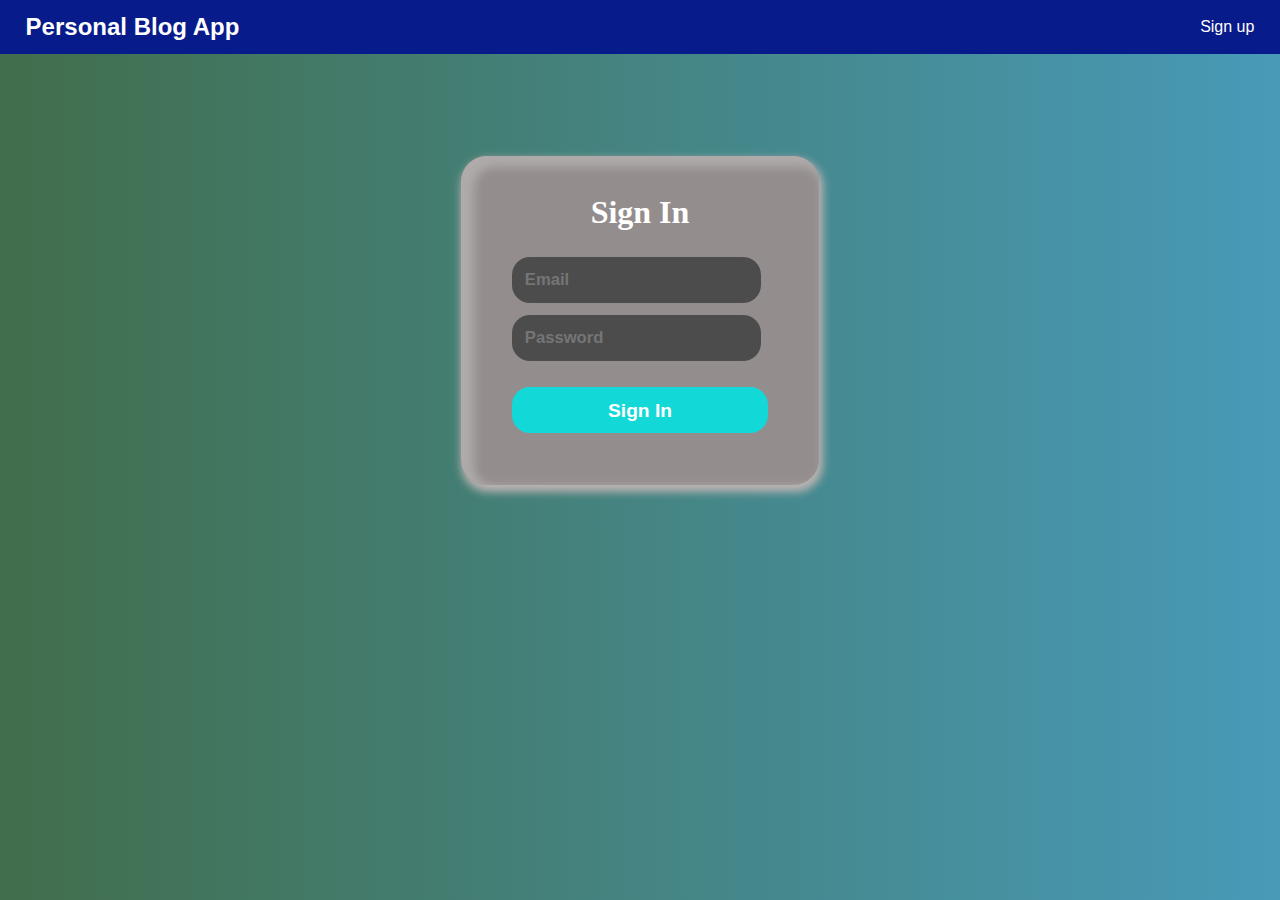
<file: SignIn/index.html>
<!DOCTYPE html>
<html lang="en">
<head>
    <meta charset="UTF-8">
    <meta name="viewport" content="width=device-width, initial-scale=1.0">
    <title>Sign In</title>

    <!-- top logo -->
    <link rel="icon" href="https://png.pngtree.com/png-vector/20220309/ourmid/pngtree-green-sprout-leaf-logo-design-template-png-image_4486740.png" type="image/x-icon">

    <!-- custom file link -->
    <link rel="stylesheet" href="style.css">

    <!-- font awesome link -->
    <link rel="stylesheet" href="https://cdnjs.cloudflare.com/ajax/libs/font-awesome/6.5.1/css/all.min.css" integrity="sha512-DTOQO9RWCH3ppGqcWaEA1BIZOC6xxalwEsw9c2QQeAIftl+Vegovlnee1c9QX4TctnWMn13TZye+giMm8e2LwA==" crossorigin="anonymous" referrerpolicy="no-referrer" />
</head>
<body>

    <header>
        <h2>Personal Blog App</h2>
        <a href="#" class="header-a">Sign up</a>
    </header>

    <div class="container">

        <div class="sub-container">

        <h1>Sign In</h1>

            <div class="email-container">
                <input type="text" placeholder="Email" class="email" id="email">
            </div>

            <div class="password-container">
                <input type="password" placeholder="Password" class="password" id="password">
            </div>

            <div class="signin-button">
                <a href="" class="signin" id="signIn">Sign In</a>
            </div>

        </div>

    </div>

    <script src="script.js"></script>
</body>
</html>
</file>
<file: SignIn/style.css>
*{
    margin: 0;
    padding: 0;
    box-sizing: border-box;
}
body{
    background: linear-gradient(90deg, rgb(65, 110, 76), rgb(72, 154, 184));
    font-family: 'Segoe UI', Tahoma, Geneva, Verdana, sans-serif;
}
header{
    background: rgb(7, 27, 138);
    display: flex;
    justify-content: space-between;
    padding: 1vw 2vw;
}
h2{
    color: #fff;
}
.header-a{
    padding-top: 5px;
    text-decoration: none;
    color: #fff;
}
.header-a:hover{
    text-decoration: underline;
}
.container{
    padding: 8vw 0 3vw 0;
    display: flex;
    flex-direction: column;
    justify-content: center;
    align-items: center;
}
h1{
    text-align: center;
    padding:0 0 1vw 0;
    color: #fff;
    font-family: cursive;
}
.sub-container{
    display: flex;
    flex-direction: column;
    padding: 3vw 4vw;
    background: #948d8d;
    border-radius: 2vw;
    box-shadow: 2px 5px 8px 2px #bdb3b3,
    inset 8px 6px 10px 5px #afabab;
}
.email-container{
    padding: 1vw 0 0 0;
}
.email{
    padding: 1vw;
    background-color: #4d4c4c;
    color: #fff;
    font-size: 1.3vw;
    font-weight: 600;
    border-radius: 2vh;
    border: none;
    outline: none;
}
.password-container{
    padding: 1vw 0 1vw 0;
}
.password{
    padding: 1vw;
    background-color: #4d4c4c;
    color: #fff;
    font-size: 1.3vw;
    font-weight: 600;
    border-radius: 2vh;
    border: none;
    outline: none;
}
.signin-button{
    padding: 2vw 0;
}
.signin{
    padding: 1vw 7.5vw;
    font-size: 1.5vw;
    font-weight: 600;
    border: none;
    outline: none;
    border-radius: 2vh;
    text-decoration: none;
    color: #fff;
    background: rgb(18, 216, 216);
}
@media(max-width: 800px){
    .sub-container{
        padding: 5vw 8vw;
    }
    .email-container{
        padding-top: 1.5vw;
    }
    .email{
        font-size: 1.3vw;
    }
    .password-container{
        padding-top: 1.5vw;
    }
    .password{
        font-size: 1.3vw;
    }
}
@media(max-width: 550px){
    header{
        padding: 2vw 5vw;
    }
    .sub-container{
        padding: 8vw 12vw;
    }
    .email-container{
        padding-top: 4vw;
    }
    .email{
        padding-left: 2vw;
        font-size: 4vw;
        border-radius: 1vw;
    }
    .password-container{
        padding-top: 2vw;
    }
    .password{
        padding-left: 2vw;
        font-size: 4vw;
        border-radius: 1vw;
    }
    .signin-button{
        padding-top: 4vw;
    }
    .signin{
        font-size: 4vw;
        padding: 1vw 21vw;
        border-radius: 1vw;
    }
}
</file>
